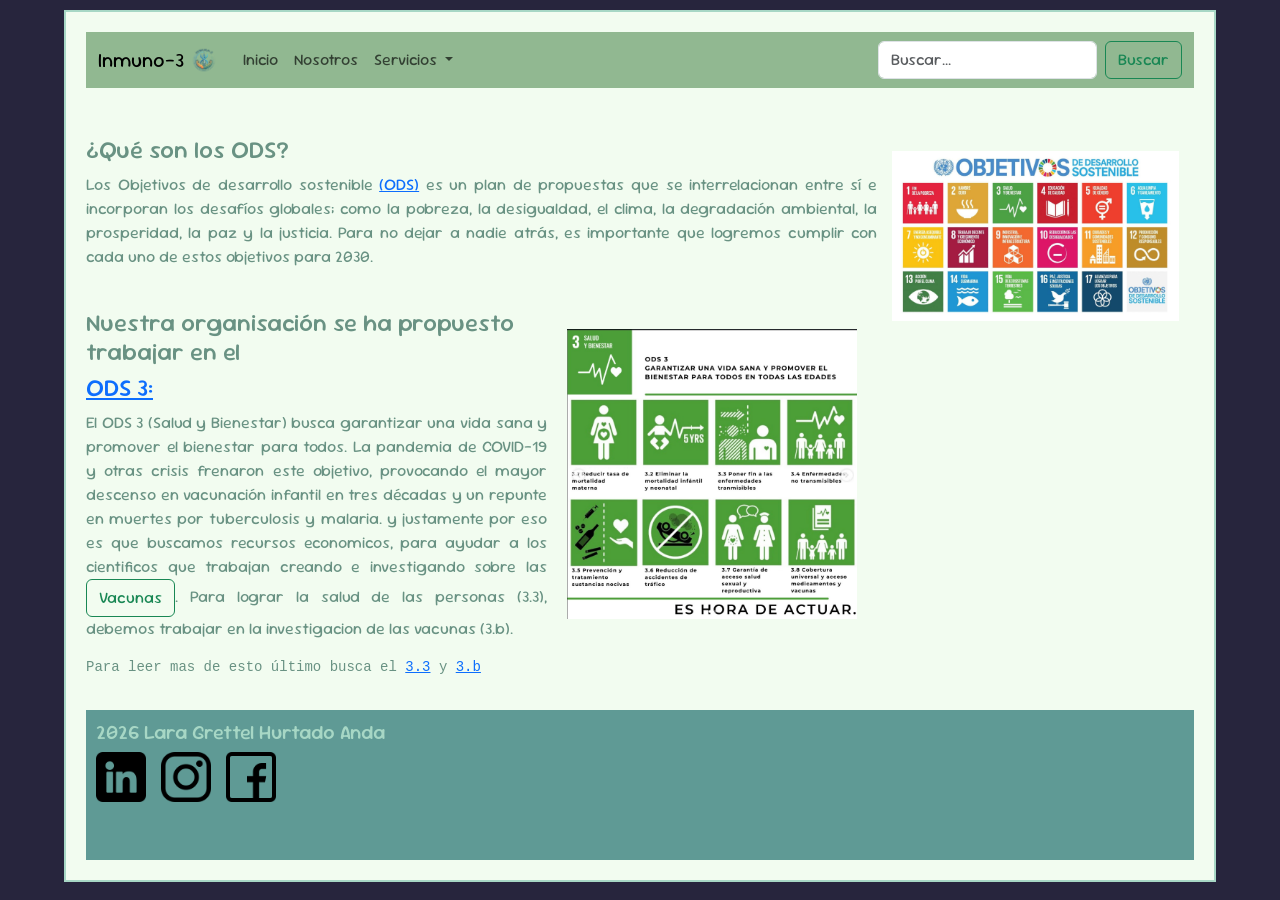
<file: index.html>
<!DOCTYPE html>
<html lang="en">
<head>
    <meta charset="UTF-8">
    <meta name="viewport" content="width=device-width, initial-scale=1.0">
    <title>Inmuno-3 - Inicio</title>
    <link href="https://cdn.jsdelivr.net/npm/bootstrap@5.3.8/dist/css/bootstrap.min.css" rel="stylesheet" integrity="sha384-sRIl4kxILFvY47J16cr9ZwB07vP4J8+LH7qKQnuqkuIAvNWLzeN8tE5YBujZqJLB" crossorigin="anonymous">
    <script src="https://cdn.jsdelivr.net/npm/@popperjs/core@2.11.8/dist/umd/popper.min.js" integrity="sha384-I7E8VVD/ismYTF4hNIPjVp/Zjvgyol6VFvRkX/vR+Vc4jQkC+hVqc2pM8ODewa9r" crossorigin="anonymous"></script>
    <script src="https://cdn.jsdelivr.net/npm/bootstrap@5.3.8/dist/js/bootstrap.min.js" integrity="sha384-G/EV+4j2dNv+tEPo3++6LCgdCROaejBqfUeNjuKAiuXbjrxilcCdDz6ZAVfHWe1Y" crossorigin="anonymous"></script>
    <link rel="stylesheet" href="css/estilos.css">
    <link rel="preconnect" href="https://fonts.googleapis.com">
    <link rel="preconnect" href="https://fonts.gstatic.com" crossorigin>
    <link href="https://fonts.googleapis.com/css2?family=Fredoka:wdth,wght@95.7,300..700&family=Sour+Gummy:ital,wght@0,100..900;1,100..900&display=swap" rel="stylesheet">
</head>
<body>
    <div id="contenedor" class="container-fluid">
    <nav class="navbar navbar-expand-md" style="background-color: #91b891;" data-bs-theme="light">
    <div class="container-fluid">
        <a class="navbar-brand" href="index.html"><img src="img/ods3_logo.png" class="logo" alt="">
            Inmuno-3&nbsp;
        </a>
        <button class="navbar-toggler" type="button" data-bs-toggle="collapse" data-bs-target="#navbarSupportedContent" aria-controls="navbarSupportedContent" aria-expanded="false" aria-label="Toggle navigation">
        <span class="navbar-toggler-icon"></span>
        </button>
        <div class="collapse navbar-collapse" id="navbarSupportedContent">
        <ul class="navbar-nav me-auto mb-2 mb-lg-0">
            <li class="nav-item">
            <a class="nav-link current" aria-current="page">Inicio</a>
        </li>
            <li class="nav-item">
            <a class="nav-link" href="nosotros.html">Nosotros</a>
            </li>
            <li class="nav-item dropdown">
            <a class="nav-link dropdown-toggle" href="#" role="button" data-bs-toggle="dropdown" aria-expanded="false">
                Servicios
            </a>
            <ul class="dropdown-menu">
                <li><a class="dropdown-item" href="que-es-una-vacuna.html">¿Qué es una Vacuna?</a></li>
                <li><a class="dropdown-item" href="lo-que-buscamos.html">¿Qué es lo que Buscamos?</a></li>
                <li><hr class="dropdown-divider"></li>
                <li><a class="dropdown-item" href="ponte-en-contacto.html">Ponte en Contacto</a></li>
                <li><a class="dropdown-item" href="donaciones.html">Apoyar ahora</a></li>
            </ul>
            </li>
        </ul>
        <form class="d-flex" role="search">
            <input class="form-control me-2" type="search" placeholder="Buscar..." aria-label="Search"/>
            <button type="button" class="btn btn-outline-success">Buscar</button>
        </form>
        </div>
    </div>
    </nav>
    <br></br>
    <div id="contenido-inicio">
            <img src="img/todos_ods.jpg" class="imagen-principal img-fluid" alt="">
            <h4>¿Qué son los ODS?</h4>
            <p style="text-align: justify;">Los Objetivos de desarrollo sostenible <a href="https://www.un.org/sustainabledevelopment/es/sustainable-development-goals/">(ODS)</a> es un plan de propuestas que se interrelacionan entre sí e incorporan los desafíos globales; como la pobreza, la desigualdad, el clima, la degradación ambiental, la prosperidad, la paz y la justicia. Para no dejar a nadie atrás, es importante que logremos cumplir con cada uno de estos objetivos para 2030.</p>
            <br>
            <img src="img/ods_3_objetivos.png" class="img-fluid imagen-ods-3" style="padding: 5px;" width="300" alt="">
            <h4>Nuestra organisación se ha propuesto trabajar en el </h4><a href="https://www.un.org/sustainabledevelopment/es/health/"><h4>ODS 3:</h4></a>
            <p style="text-align: justify;">El ODS 3 (Salud y Bienestar) busca garantizar una vida sana y promover el bienestar para todos. La pandemia de COVID-19 y otras crisis frenaron este objetivo, provocando el mayor descenso en vacunación infantil en tres décadas y un repunte en muertes por tuberculosis y malaria. y justamente por eso es que buscamos recursos economicos, para ayudar a los cientificos que trabajan creando e investigando sobre las <a class="btn btn-outline-success" href="servicios.html" role="button">Vacunas</a>. Para lograr la salud de las personas (3.3), debemos trabajar en la investigacion de las vacunas (3.b).</p>
            <pre style="text-align: justify;">Para leer mas de esto último busca el <a href="https://www.un.org/sustainabledevelopment/es/health/">3.3</a> y <a href="https://www.un.org/sustainabledevelopment/es/health/">3.b</a></p></pre>
    </div>
        <div id="final">
            <h5>2026 Lara Grettel Hurtado Anda</h5>
            <a href="https://www.linkedin.com/in/lara-grettel-undefined-a4aa3135b/"><img src="img/linkedin_tra.png" class="logo-final"alt=""></a>
            <a href="https://www.instagram.com/laragrettel_/"><img src="img/instagram_tra.png" class="logo-final" alt=""></a>
            <a href="https://www.facebook.com/mimessis?locale=es_LA-"><img src="img/facebook_tra.png" class="logo-final" alt=""></a>
        </div>
    </div>
</body>
</html>
</file>
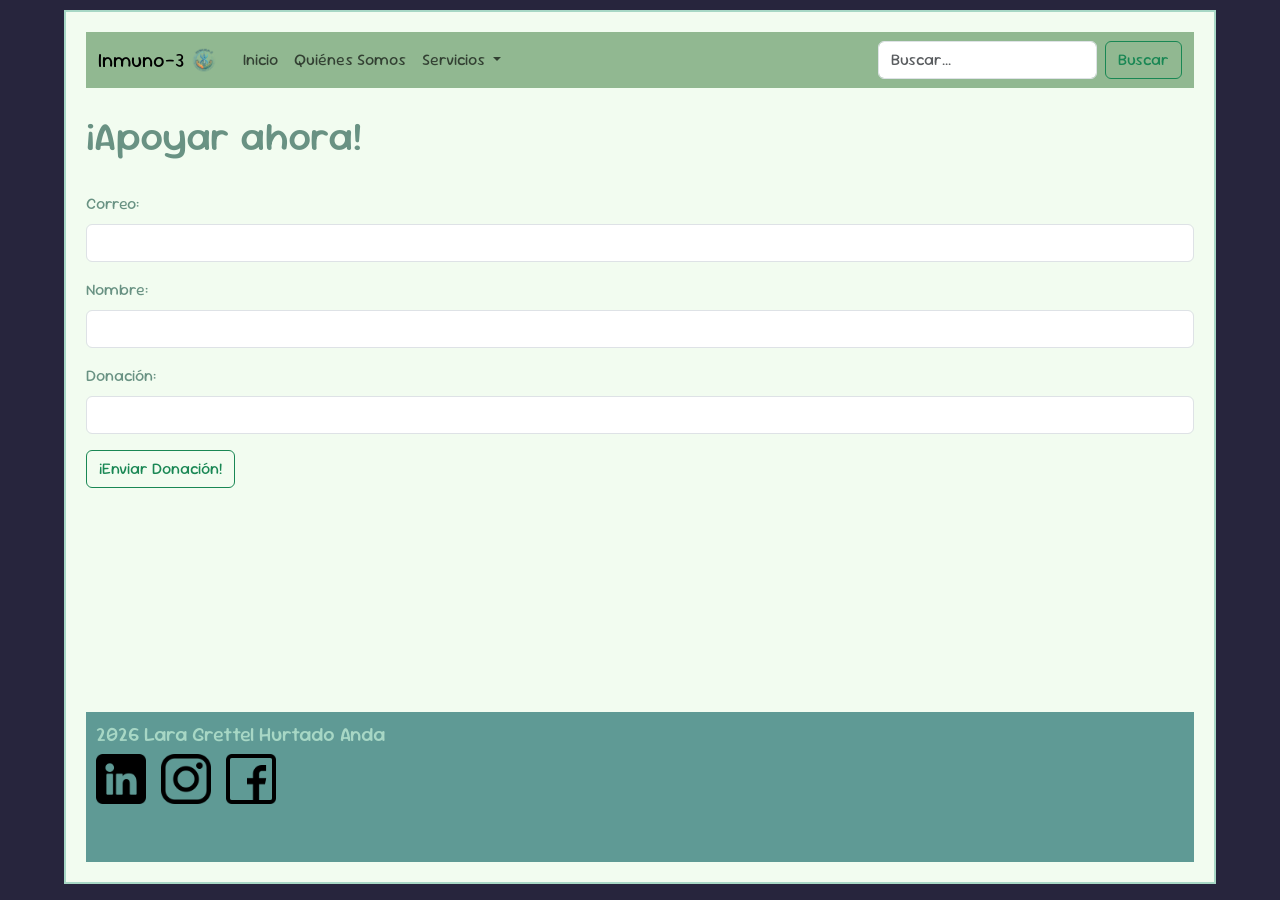
<file: donaciones copy.html>
<!DOCTYPE html>
<html lang="es">
<head>
    <meta charset="UTF-8">
    <meta name="viewport" content="width=device-width, initial-scale=1.0">
    <title>Proyecto - ¡Sé parte del cambio!</title>
    <link href="https://cdn.jsdelivr.net/npm/bootstrap@5.3.8/dist/css/bootstrap.min.css" rel="stylesheet" integrity="sha384-sRIl4kxILFvY47J16cr9ZwB07vP4J8+LH7qKQnuqkuIAvNWLzeN8tE5YBujZqJLB" crossorigin="anonymous">
    <script src="https://cdn.jsdelivr.net/npm/@popperjs/core@2.11.8/dist/umd/popper.min.js" integrity="sha384-I7E8VVD/ismYTF4hNIPjVp/Zjvgyol6VFvRkX/vR+Vc4jQkC+hVqc2pM8ODewa9r" crossorigin="anonymous"></script>
    <script src="https://cdn.jsdelivr.net/npm/bootstrap@5.3.8/dist/js/bootstrap.min.js" integrity="sha384-G/EV+4j2dNv+tEPo3++6LCgdCROaejBqfUeNjuKAiuXbjrxilcCdDz6ZAVfHWe1Y" crossorigin="anonymous"></script>
    <link rel="stylesheet" href="css/estilos.css">
    <link rel="preconnect" href="https://fonts.googleapis.com">
    <link rel="preconnect" href="https://fonts.gstatic.com" crossorigin>
    <link href="https://fonts.googleapis.com/css2?family=Fredoka:wdth,wght@95.7,300..700&family=Sour+Gummy:ital,wght@0,100..900;1,100..900&display=swap" rel="stylesheet">
</head>

<body>
    <div id="contenedor" class="container-fluid">
    <nav class="navbar navbar-expand-md" style="background-color: #91b891;" data-bs-theme="light">
    <div class="container-fluid">
        <a class="navbar-brand" href="index.html"><img src="img/ods3_logo.png" class="logo" alt="">
            Inmuno-3&nbsp;
        </a>
        <button class="navbar-toggler" type="button" data-bs-toggle="collapse" data-bs-target="#navbarSupportedContent" aria-controls="navbarSupportedContent" aria-expanded="false" aria-label="Toggle navigation">
            <span class="navbar-toggler-icon"></span>
        </button>
        <div class="collapse navbar-collapse" id="navbarSupportedContent">
        <ul class="navbar-nav me-auto md-2 mb-lg-0">
          <li class="nav-item">
              <a class="nav-link" href="index.html">Inicio</a>
            </li>
            <li class="nav-item">
              <a class="nav-link" href="nosotros.html">Quiénes Somos</a>
            </li>
            <li class="nav-item dropdown">
            <a class="nav-link dropdown-toggle" href="#" role="button" data-bs-toggle="dropdown" aria-expanded="false">
                Servicios
         </a>
            <ul class="dropdown-menu">
                <li><a class="dropdown-item" href="que-es-una-vacuna.html">¿Qué es una Vacuna?</a></li>
                <li><a class="dropdown-item" href="lo-que-buscamos.html">¿Qué es lo que Buscamos?</a></li>
            <li><hr class="dropdown-divider"></li>
                <li><a class="dropdown-item" href="ponte-en-contacto.html">Ponte en Contacto</a></li>
            </ul>
            </li>
        </ul>
        <form class="d-flex" role="search">
          <input class="form-control me-2" type="search" placeholder="Buscar..." aria-label="Search"/>
            <button type="button" class="btn btn-outline-success">Buscar</button>
        </form>
        </div>
    </div>
    </nav>
    <br>
        <div id="contenido-largo">
            <h1 style="color: #699283 !important; font-size: 2.5rem !important; display: block !important;">¡Apoyar ahora!</h1>
            <br>
            <!-- Añadimos un ID al formulario para controlar su comportamiento -->
            <form id="formDonacion">
              <div class="mb-3">
                <label for="exampleInputEmail1" class="form-label">Correo:</label>
                <input type="email" class="form-control" id="exampleInputEmail1" required>
              </div>
              <div class="mb-3">
                <label for="exampleInputName1" class="form-label">Nombre:</label>
                <input type="text" class="form-control" id="exampleInputName1" required>
              </div>
                <div class="mb-3">
                    <label for="donacion" class="form-label">Donación:</label>
                    <!-- Añadimos el ID "inputMonto" para identificarlo en JS -->
                    <input type="number" class="form-control" id="inputMonto" min="10" max="700000" required>
                </div>
              <button type="submit" class="btn btn-outline-success">¡Enviar Donación!</button>
            </form>        
        </div>
        
        <div id="final">
            <h5>2026 Lara Grettel Hurtado Anda</h5>
            <a href="https://www.linkedin.com/in/lara-grettel-undefined-a4aa3135b/"><img src="img/linkedin_tra.png" class="logo-final"alt=""></a>
            <a href="https://www.instagram.com/laragrettel_/"><img src="img/instagram_tra.png" class="logo-final" alt=""></a>
            <a href="https://www.facebook.com/mimessis?locale=es_LA"><img src="img/facebook_tra.png" class="logo-final" alt=""></a>
        </div>
    </div>

    <!-- MODAL DE CONFIRMACIÓN (Bootstrap 5) -->
    <div class="modal fade" id="modalConfirmarPago" tabindex="-1" aria-hidden="true">
      <div class="modal-dialog modal-dialog-centered">
        <div class="modal-content">
          <div class="modal-header">
            <h5 class="modal-title">Confirmar aportación médica</h5>
            <button type="button" class="btn-close" data-bs-dismiss="modal" aria-label="Close"></button>
          </div>
          <div class="modal-body text-center py-4">
            <p class="fs-5">Estás a punto de aportar la cantidad de:</p>
            <h2 class="fw-bold text-success">$<span id="montoRevision">0.00</span></h2>
            <p class="text-muted mt-2">Tu apoyo ayudará a financiar la investigación y distribución de vacunas.</p>
          </div>
          <div class="modal-footer">
            <button type="button" class="btn text-secondary" data-bs-dismiss="modal">Modificar</button>
            <button type="button" class="btn btn-success" id="btnProcesarPago">Confirmar y pagar</button>
          </div>
        </div>
      </div>
    </div>

    <!-- LÓGICA EN JAVASCRIPT -->
    <script>
      const formulario = document.getElementById('formDonacion');
      const inputMonto = document.getElementById('inputMonto');
      const montoRevision = document.getElementById('montoRevision');
      const btnProcesarPago = document.getElementById('btnProcesarPago');
      
      // Instancia manual del modal de Bootstrap 5
      const modalConfirmar = new bootstrap.Modal(document.getElementById('modalConfirmarPago'));

      // 1. Interceptar el evento "submit" del formulario
      formulario.addEventListener('submit', function(event) {
        // Evitamos que la página se recargue inmediatamente
        event.preventDefault(); 
        
        const valorMonto = parseFloat(inputMonto.value);
        
        // Colocar el monto formateado en el modal de confirmación
        montoRevision.textContent = valorMonto.toFixed(2);
        
        // Mostrar el modal en pantalla
        modalConfirmar.show();
      });

      // 2. Al dar clic en "Confirmar y pagar" dentro del modal
      btnProcesarPago.addEventListener('click', function() {
        const montoFinal = inputMonto.value;
        
        // Guardamos el monto en el almacenamiento local del navegador
        localStorage.setItem('montoDonadoExito', montoFinal);
        
        // Redirigir de manera automática a la página de inicio
        window.location.href = 'index.html';
      });
    </script>
</body>
</html>
</file>
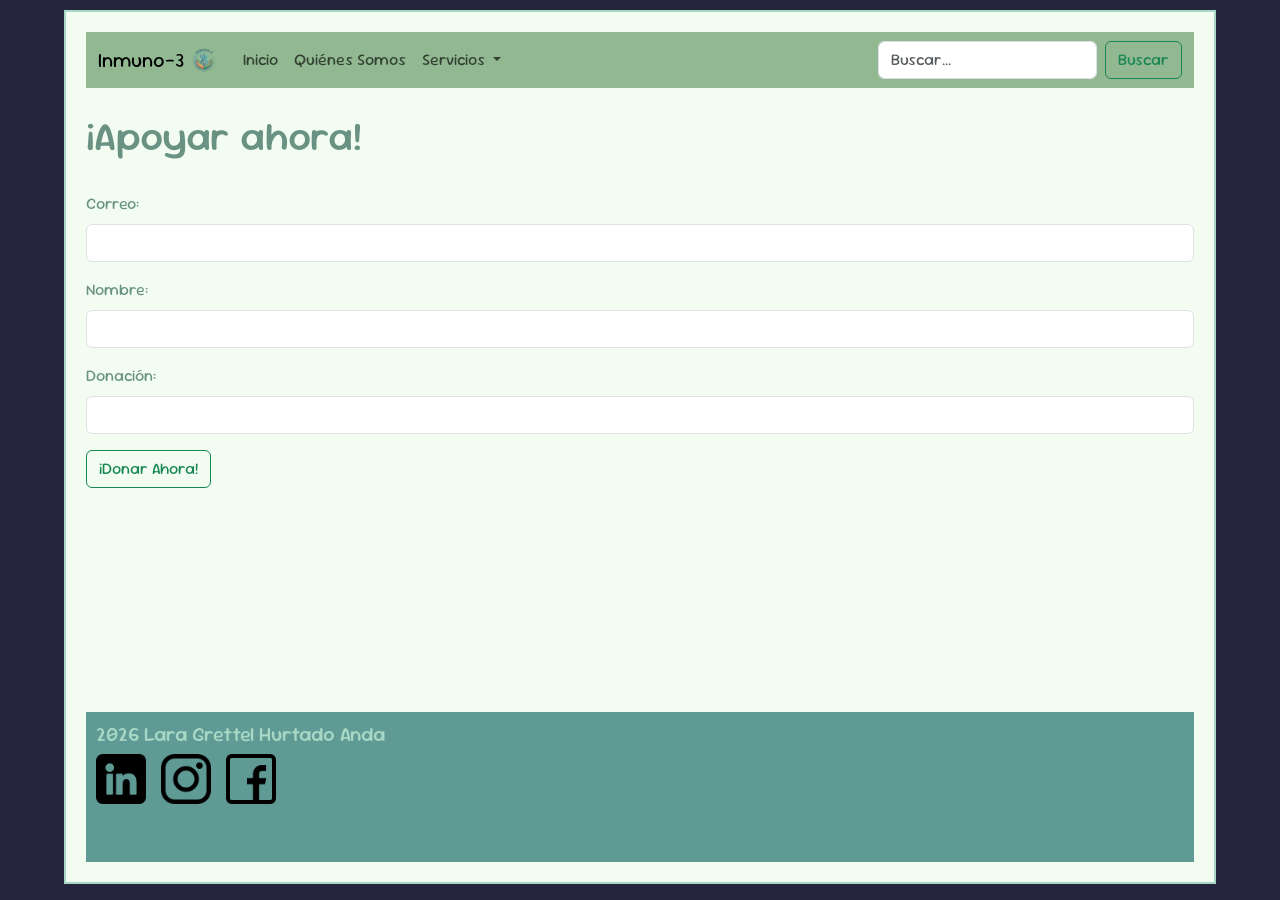
<file: donaciones.html>
<!DOCTYPE html>
<html lang="es">
<head>
    <meta charset="UTF-8">
    <meta name="viewport" content="width=device-width, initial-scale=1.0">
    <title>Inmuno-3 - ¡Sé parte del cambio!</title>
    <link href="https://cdn.jsdelivr.net/npm/bootstrap@5.3.8/dist/css/bootstrap.min.css" rel="stylesheet" integrity="sha384-sRIl4kxILFvY47J16cr9ZwB07vP4J8+LH7qKQnuqkuIAvNWLzeN8tE5YBujZqJLB" crossorigin="anonymous">
    <script src="https://cdn.jsdelivr.net/npm/@popperjs/core@2.11.8/dist/umd/popper.min.js" integrity="sha384-I7E8VVD/ismYTF4hNIPjVp/Zjvgyol6VFvRkX/vR+Vc4jQkC+hVqc2pM8ODewa9r" crossorigin="anonymous"></script>
    <script src="https://cdn.jsdelivr.net/npm/bootstrap@5.3.8/dist/js/bootstrap.min.js" integrity="sha384-G/EV+4j2dNv+tEPo3++6LCgdCROaejBqfUeNjuKAiuXbjrxilcCdDz6ZAVfHWe1Y" crossorigin="anonymous"></script>
    <link rel="stylesheet" href="css/estilos.css">
    <link rel="preconnect" href="https://fonts.googleapis.com">
    <link rel="preconnect" href="https://fonts.gstatic.com" crossorigin>
    <link href="https://fonts.googleapis.com/css2?family=Fredoka:wdth,wght@95.7,300..700&family=Sour+Gummy:ital,wght@0,100..900;1,100..900&display=swap" rel="stylesheet">
</head>

<body>
    <div id="contenedor" class="container-fluid">
    <nav class="navbar navbar-expand-md" style="background-color: #91b891;" data-bs-theme="light">
    <div class="container-fluid">
        <a class="navbar-brand" href="index.html"><img src="img/ods3_logo.png" class="logo" alt="">
            Inmuno-3&nbsp;
        </a>
        <button class="navbar-toggler" type="button" data-bs-toggle="collapse" data-bs-target="#navbarSupportedContent" aria-controls="navbarSupportedContent" aria-expanded="false" aria-label="Toggle navigation">
            <span class="navbar-toggler-icon"></span>
        </button>
        <div class="collapse navbar-collapse" id="navbarSupportedContent">
        <ul class="navbar-nav me-auto md-2 mb-lg-0">
          <li class="nav-item">
              <a class="nav-link" href="index.html">Inicio</a>
            </li>
            <li class="nav-item">
              <a class="nav-link" href="nosotros.html">Quiénes Somos</a>
            </li>
            <li class="nav-item dropdown">
            <a class="nav-link dropdown-toggle" href="#" role="button" data-bs-toggle="dropdown" aria-expanded="false">
                Servicios
         </a>
            <ul class="dropdown-menu">
                <li><a class="dropdown-item" href="que-es-una-vacuna.html">¿Qué es una Vacuna?</a></li>
                <li><a class="dropdown-item" href="lo-que-buscamos.html">¿Qué es lo que Buscamos?</a></li>
                <li><hr class="dropdown-divider"></li>
                <li><a class="dropdown-item" href="ponte-en-contacto.html">Ponte en Contacto</a></li>
                <li><a class="dropdown-item" href="donaciones.html">Apoyar Ahora</a></li>
            </ul>
            </li>
        </ul>
        <form class="d-flex" role="search">
          <input class="form-control me-2" type="search" placeholder="Buscar..." aria-label="Search"/>
            <button type="button" class="btn btn-outline-success">Buscar</button>
        </form>
        </div>
    </div>
    </nav>
    <br>
        <div id="contenido-largo">
            <h1 style="color: #699283 !important; font-size: 2.5rem !important; display: block !important;">¡Apoyar ahora!</h1>
            <br>
            <!-- Añadimos un ID al formulario para controlar su comportamiento -->
            <form id="formDonacion">
              <div class="mb-3">
                <label for="exampleInputEmail1" class="form-label">Correo:</label>
                <input type="email" class="form-control" id="exampleInputEmail1" required>
              </div>
              <div class="mb-3">
                <label for="exampleInputName1" class="form-label">Nombre:</label>
                <input type="text" class="form-control" id="exampleInputName1" required>
              </div>
                <div class="mb-3">
                    <label for="donacion" class="form-label">Donación:</label>
                    <input type="number" class="form-control" min="10" max="700000" required>
                </div>
                    <button type="button" class="btn btn-outline-success" data-bs-toggle="modal" data-bs-target="#exampleModal">
                      ¡Donar Ahora!
                    </button>

                    <!-- Modal -->
                    <div class="modal fade" id="exampleModal" tabindex="-1" aria-labelledby="exampleModalLabel" aria-hidden="true">
                      <div class="modal-dialog">
                        <div class="modal-content">
                          <div class="modal-header">
                        <h1 class="modal-title fs-5" id="exampleModalLabel">¡Muchas Gracias!</h1>
                            <button type="button" class="btn-close" data-bs-dismiss="modal" aria-label="Cerrar"></button>
                          </div>
                          <div class="modal-body">
                            Muchas gracias por tu aportacion! Nuestra organizacion se lo agradece.
                          </div>
                          <div class="modal-footer">
                            <button type="button" class="btn btn-success" data-bs-dismiss="modal">Cerrar</button>
                          </div>
                        </div>
                      </div>
                    </div>
            </form>        
        </div>
        
        <div id="final">
            <h5>2026 Lara Grettel Hurtado Anda</h5>
            <a href="https://www.linkedin.com/in/lara-grettel-undefined-a4aa3135b/"><img src="img/linkedin_tra.png" class="logo-final"alt=""></a>
            <a href="https://www.instagram.com/laragrettel_/"><img src="img/instagram_tra.png" class="logo-final" alt=""></a>
            <a href="https://www.facebook.com/mimessis?locale=es_LA"><img src="img/facebook_tra.png" class="logo-final" alt=""></a>
        </div>
      </div>
    </div>
</body>
</html>
</file>
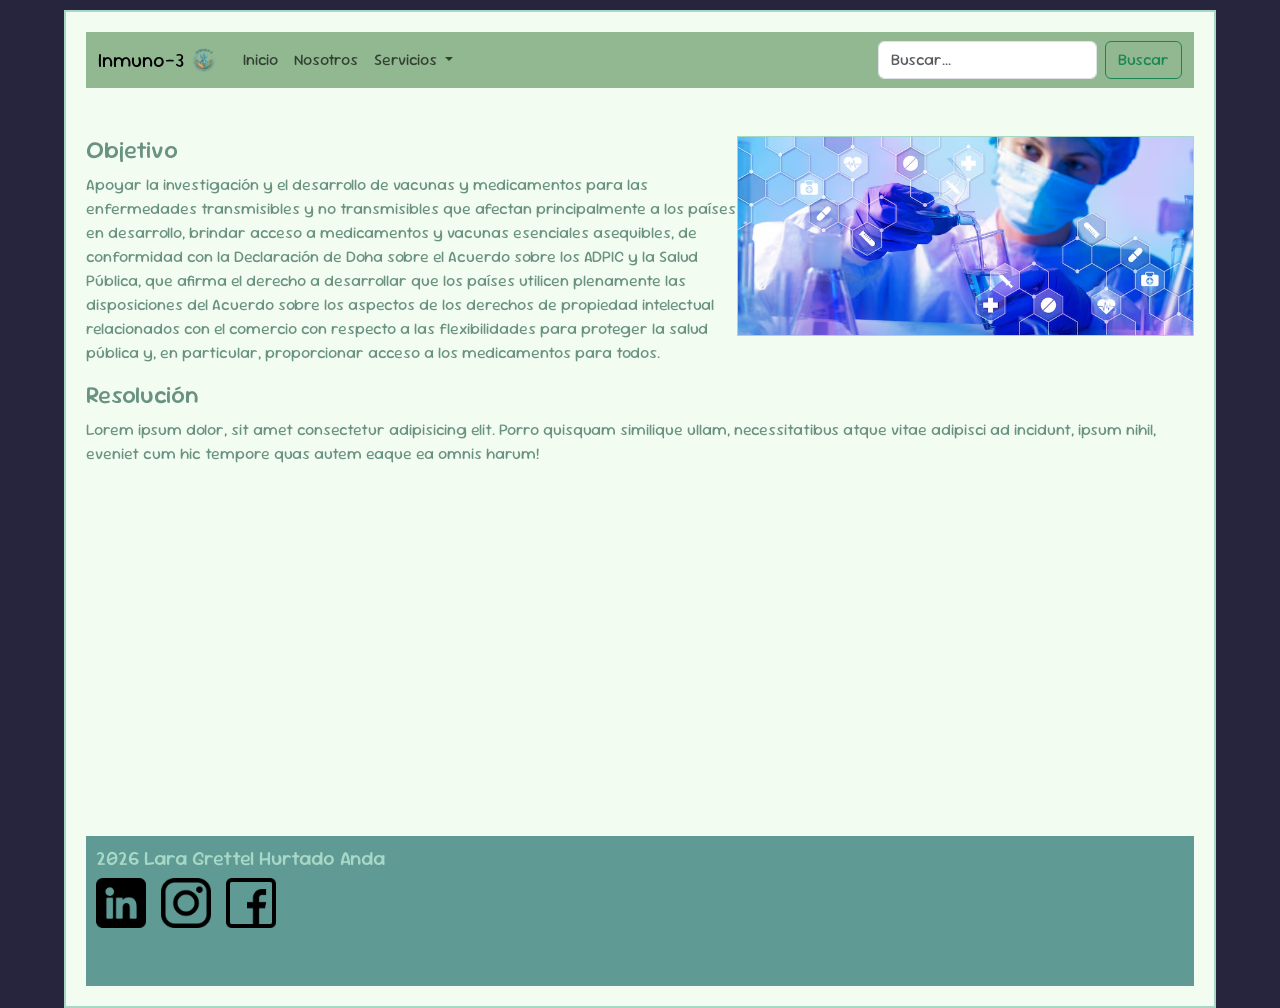
<file: info.html>
<!DOCTYPE html>
<html lang="en">
<head>
    <meta charset="UTF-8">
    <meta name="viewport" content="width=device-width, initial-scale=1.0">
    <title>Proyecto - Info</title>
    <link href="https://cdn.jsdelivr.net/npm/bootstrap@5.3.8/dist/css/bootstrap.min.css" rel="stylesheet" integrity="sha384-sRIl4kxILFvY47J16cr9ZwB07vP4J8+LH7qKQnuqkuIAvNWLzeN8tE5YBujZqJLB" crossorigin="anonymous">
    <script src="https://cdn.jsdelivr.net/npm/@popperjs/core@2.11.8/dist/umd/popper.min.js" integrity="sha384-I7E8VVD/ismYTF4hNIPjVp/Zjvgyol6VFvRkX/vR+Vc4jQkC+hVqc2pM8ODewa9r" crossorigin="anonymous"></script>
    <script src="https://cdn.jsdelivr.net/npm/bootstrap@5.3.8/dist/js/bootstrap.min.js" integrity="sha384-G/EV+4j2dNv+tEPo3++6LCgdCROaejBqfUeNjuKAiuXbjrxilcCdDz6ZAVfHWe1Y" crossorigin="anonymous"></script>
    <link rel="stylesheet" href="css/estilos.css">
    <link rel="preconnect" href="https://fonts.googleapis.com">
    <link rel="preconnect" href="https://fonts.gstatic.com" crossorigin>
    <link href="https://fonts.googleapis.com/css2?family=Fredoka:wdth,wght@95.7,300..700&family=Sour+Gummy:ital,wght@0,100..900;1,100..900&display=swap" rel="stylesheet">
</head>
<body>
    <div id="contenedor" class="container-fluid">
    <nav class="navbar navbar-expand-md" style="background-color: #91b891;" data-bs-theme="light">
    <div class="container-fluid">
        <a class="navbar-brand" href="index.html"><img src="img/ods3_logo.png" class="logo" alt="">
            Inmuno-3&nbsp;
        </a>
        <button class="navbar-toggler" type="button" data-bs-toggle="collapse" data-bs-target="#navbarSupportedContent" aria-controls="navbarSupportedContent" aria-expanded="false" aria-label="Toggle navigation">
        <span class="navbar-toggler-icon"></span>
        </button>
        <div class="collapse navbar-collapse" id="navbarSupportedContent">
        <ul class="navbar-nav me-auto mb-2 mb-lg-0">
            <li class="nav-item">
            <a class="nav-link current" aria-current="page">Inicio</a>
        </li>
            <li class="nav-item">
            <a class="nav-link" href="nosotros.html">Nosotros</a>
            </li>
            <li class="nav-item dropdown">
            <a class="nav-link dropdown-toggle" href="#" role="button" data-bs-toggle="dropdown" aria-expanded="false">
                Servicios
            </a>
            <ul class="dropdown-menu">
                <li><a class="dropdown-item" aria-current="page" href="info.html">Info</a></li>
                <li><a class="dropdown-item" href="que-es-una-vacuna.html">¿Qué es una Vacuna?</a></li>
                <li><hr class="dropdown-divider"></li>
                <li><a class="dropdown-item" href="ponte-en-contacto.html">Ponte en Contacto</a></li>
            </ul>
            </li>
        </ul>
        <form class="d-flex" role="search">
            <input class="form-control me-2" type="search" placeholder="Buscar..." aria-label="Search"/>
            <button type="button" class="btn btn-outline-success">Buscar</button>
        </form>
        </div>
    </div>
    </nav>
    <br></br>
    <div id="contenido">
            <img src="img/una_cientifica.avif" alt="imagen">
            <h4>Objetivo</h4>
            <p>
                Apoyar la investigación y el desarrollo de vacunas y medicamentos para las enfermedades transmisibles y no transmisibles que afectan principalmente a los países en desarrollo, brindar acceso a medicamentos y vacunas esenciales asequibles, de conformidad con la Declaración de Doha sobre el Acuerdo sobre los ADPIC y la Salud Pública, que afirma el derecho a desarrollar que los países utilicen plenamente las disposiciones del Acuerdo sobre los aspectos de los derechos de propiedad intelectual relacionados con el comercio con respecto a las flexibilidades para proteger la salud pública y, en particular, proporcionar acceso a los medicamentos para todos.
            </p>
            <h4>Resolución</h4>
            <p>
                Lorem ipsum dolor, sit amet consectetur adipisicing elit. Porro quisquam similique ullam, necessitatibus atque vitae adipisci ad incidunt, ipsum nihil, eveniet cum hic tempore quas autem eaque ea omnis harum!
            </p>
    </div>
        <div id="final">
            <h5>2026 Lara Grettel Hurtado Anda</h5>
            <a href="https://www.linkedin.com/in/lara-grettel-undefined-a4aa3135b/"><img src="img/linkedin_tra.png" class="logo-final"alt=""></a>
            <a href="https://www.instagram.com/laragrettel_/"><img src="img/instagram_tra.png" class="logo-final" alt=""></a>
            <a href="https://www.facebook.com/mimessis?locale=es_LA"><img src="img/facebook_tra.png" class="logo-final" alt=""></a>
        </div>
    </div>
</body>
</html>
</file>
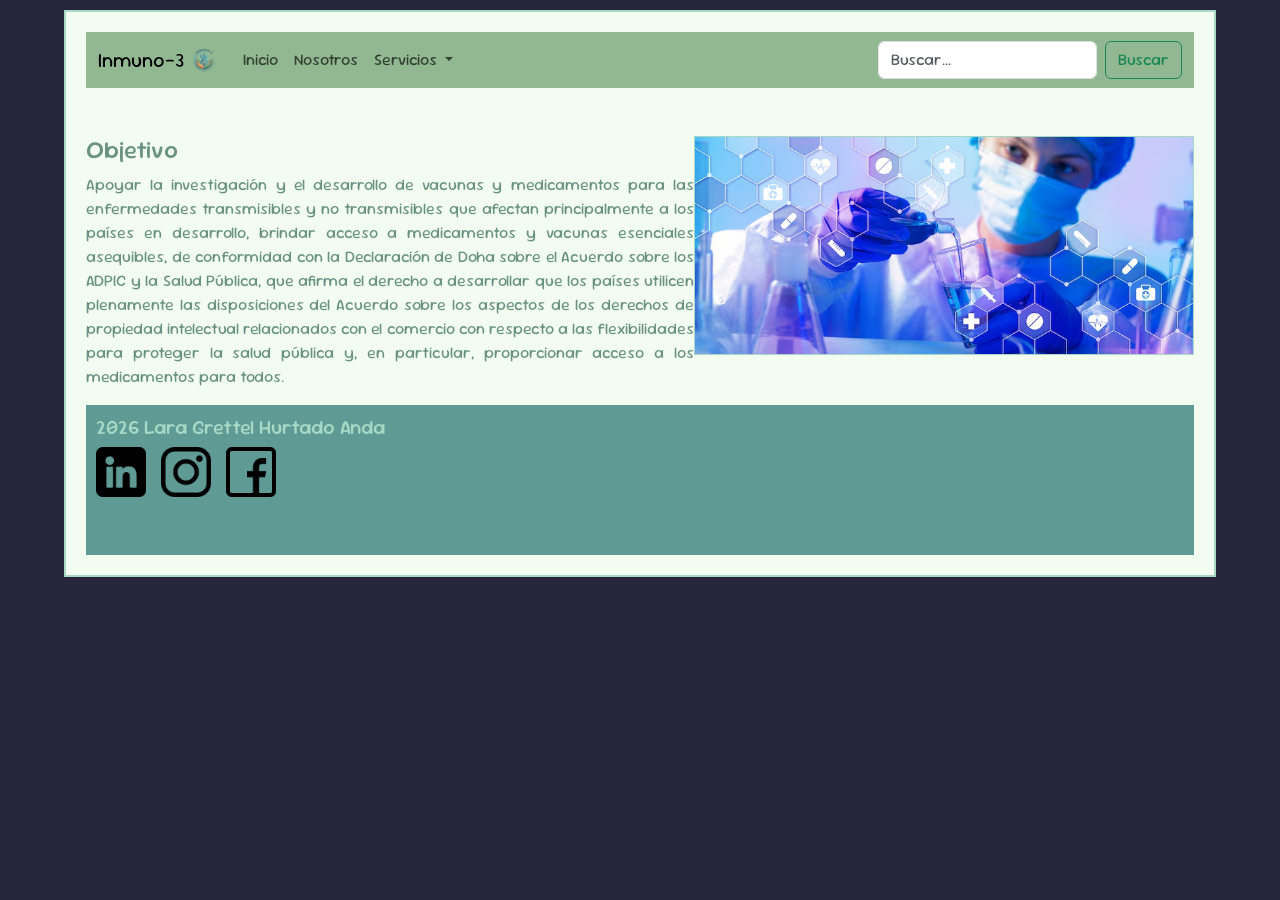
<file: lo-que-buscamos.html>
<!DOCTYPE html>
<html lang="en">
<head>
    <meta charset="UTF-8">
    <meta name="viewport" content="width=device-width, initial-scale=1.0">
    <title>Inmuno-3 - Info</title>
    <link href="https://cdn.jsdelivr.net/npm/bootstrap@5.3.8/dist/css/bootstrap.min.css" rel="stylesheet" integrity="sha384-sRIl4kxILFvY47J16cr9ZwB07vP4J8+LH7qKQnuqkuIAvNWLzeN8tE5YBujZqJLB" crossorigin="anonymous">
    <script src="https://cdn.jsdelivr.net/npm/@popperjs/core@2.11.8/dist/umd/popper.min.js" integrity="sha384-I7E8VVD/ismYTF4hNIPjVp/Zjvgyol6VFvRkX/vR+Vc4jQkC+hVqc2pM8ODewa9r" crossorigin="anonymous"></script>
    <script src="https://cdn.jsdelivr.net/npm/bootstrap@5.3.8/dist/js/bootstrap.min.js" integrity="sha384-G/EV+4j2dNv+tEPo3++6LCgdCROaejBqfUeNjuKAiuXbjrxilcCdDz6ZAVfHWe1Y" crossorigin="anonymous"></script>
    <link rel="stylesheet" href="css/estilos.css">
    <link rel="preconnect" href="https://fonts.googleapis.com">
    <link rel="preconnect" href="https://fonts.gstatic.com" crossorigin>
    <link href="https://fonts.googleapis.com/css2?family=Fredoka:wdth,wght@95.7,300..700&family=Sour+Gummy:ital,wght@0,100..900;1,100..900&display=swap" rel="stylesheet">
</head>
<body>
    <div id="contenedor" class="container-fluid">
    <nav class="navbar navbar-expand-md" style="background-color: #91b891;" data-bs-theme="light">
    <div class="container-fluid">
        <a class="navbar-brand" href="index.html"><img src="img/ods3_logo.png" class="logo" alt="">
            Inmuno-3&nbsp;
        </a>
        <button class="navbar-toggler" type="button" data-bs-toggle="collapse" data-bs-target="#navbarSupportedContent" aria-controls="navbarSupportedContent" aria-expanded="false" aria-label="Toggle navigation">
        <span class="navbar-toggler-icon"></span>
        </button>
        <div class="collapse navbar-collapse" id="navbarSupportedContent">
        <ul class="navbar-nav me-auto mb-2 mb-lg-0">
            <li class="nav-item">
            <a class="nav-link current" aria-current="page">Inicio</a>
        </li>
            <li class="nav-item">
            <a class="nav-link" href="nosotros.html">Nosotros</a>
            </li>
            <li class="nav-item dropdown">
            <a class="nav-link dropdown-toggle" href="#" role="button" data-bs-toggle="dropdown" aria-expanded="false">
                Servicios
            </a>
            <ul class="dropdown-menu">
                <li><a class="dropdown-item" href="que-es-una-vacuna.html">¿Qué es una Vacuna?</a></li>
                <li><a class="dropdown-item" href="lo-que-buscamos.html">¿Qué es lo que Buscamos?</a></li>
                <li><hr class="dropdown-divider"></li>
                <li><a class="dropdown-item" href="ponte-en-contacto.html">Ponte en Contacto</a></li>
                <li><a class="dropdown-item" href="donaciones.html">Apoyar Ahora</a></li>
            </ul>
            </li>
        </ul>
        <form class="d-flex" role="search">
            <input class="form-control me-2" type="search" placeholder="Buscar..." aria-label="Search"/>
            <button type="button" class="btn btn-outline-success">Buscar</button>
        </form>
        </div>
    </div>
    </nav>
    <br></br>
    <div id="contenido-objetivo">
            <img src="img/una_cientifica.avif" class="img-fluid" width="500" alt="imagen">
            <h4>Objetivo</h4>
            <p style="text-align: justify;">
                Apoyar la investigación y el desarrollo de vacunas y medicamentos para las enfermedades transmisibles y no transmisibles que afectan principalmente a los países en desarrollo, brindar acceso a medicamentos y vacunas esenciales asequibles, de conformidad con la Declaración de Doha sobre el Acuerdo sobre los ADPIC y la Salud Pública, que afirma el derecho a desarrollar que los países utilicen plenamente las disposiciones del Acuerdo sobre los aspectos de los derechos de propiedad intelectual relacionados con el comercio con respecto a las flexibilidades para proteger la salud pública y, en particular, proporcionar acceso a los medicamentos para todos.
            </p>
    </div>
        <div id="final">
            <h5>2026 Lara Grettel Hurtado Anda</h5>
            <a href="https://www.linkedin.com/in/lara-grettel-undefined-a4aa3135b/"><img src="img/linkedin_tra.png" class="logo-final"alt=""></a>
            <a href="https://www.instagram.com/laragrettel_/"><img src="img/instagram_tra.png" class="logo-final" alt=""></a>
            <a href="https://www.facebook.com/mimessis?locale=es_LA"><img src="img/facebook_tra.png" class="logo-final" alt=""></a>
        </div>
    </div>
</body>
</html>
</file>
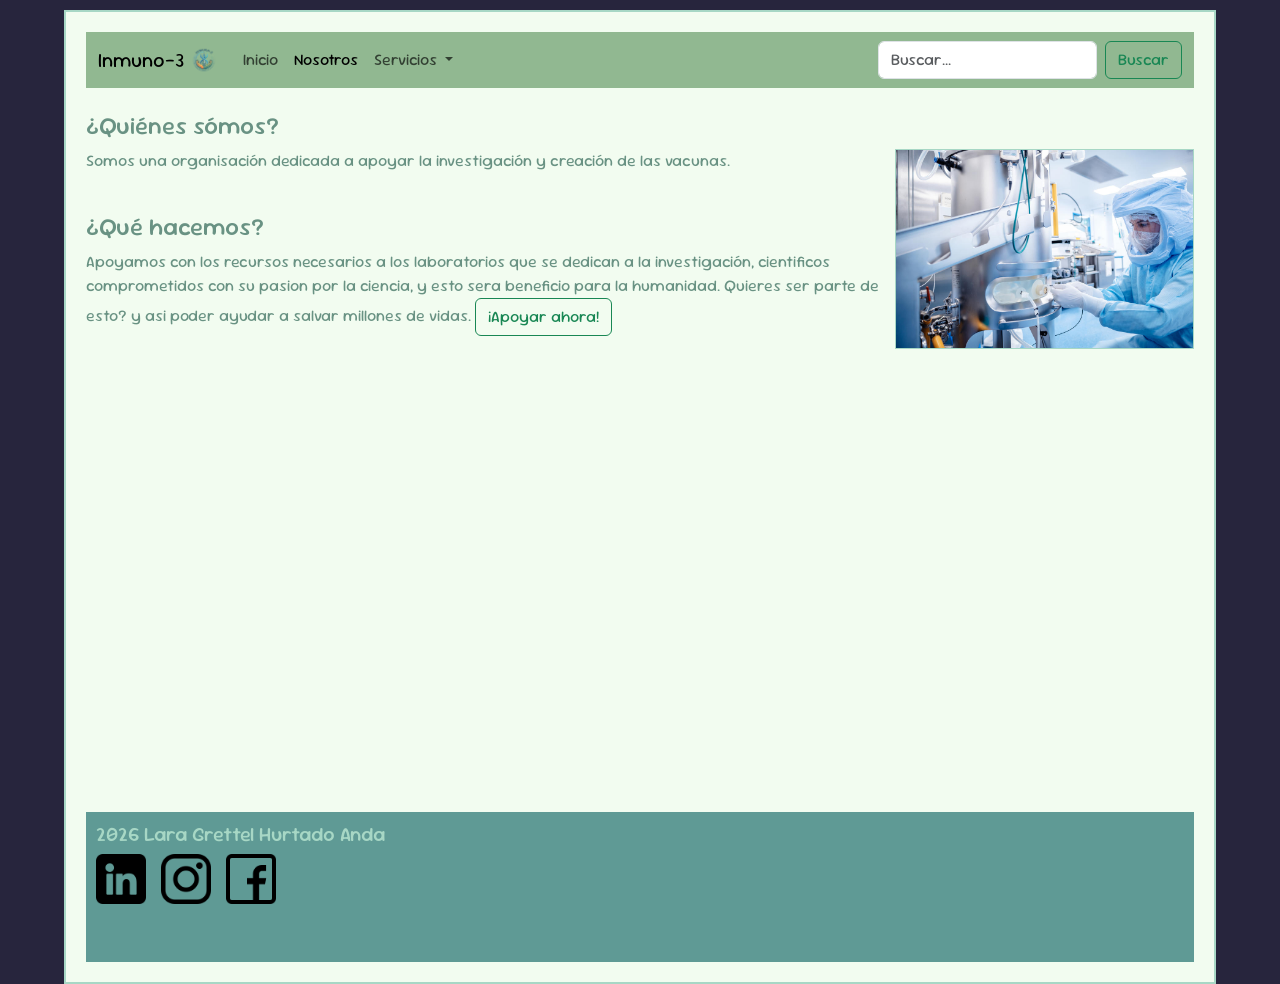
<file: nosotros.html>
<!DOCTYPE html>
<html lang="en">
<head>
    <meta charset="UTF-8">
    <meta name="viewport" content="width=device-width, initial-scale=1.0">
    <title>Inmuno-3 - Quiénes somos</title>
    <link href="https://cdn.jsdelivr.net/npm/bootstrap@5.3.8/dist/css/bootstrap.min.css" rel="stylesheet" integrity="sha384-sRIl4kxILFvY47J16cr9ZwB07vP4J8+LH7qKQnuqkuIAvNWLzeN8tE5YBujZqJLB" crossorigin="anonymous">
    <link rel="stylesheet" href="css/estilos.css">
    <link rel="preconnect" href="https://fonts.googleapis.com">
<link rel="preconnect" href="https://fonts.gstatic.com" crossorigin>
<link href="https://fonts.googleapis.com/css2?family=Fredoka:wdth,wght@95.7,300..700&family=Sour+Gummy:ital,wght@0,100..900;1,100..900&display=swap" rel="stylesheet">
</head>
<body>
    <div id="contenedor" class="container-fluid">
    <nav class="navbar navbar-expand-md" style="background-color: #91b891;" data-bs-theme="light">
    <div class="container-fluid">
        <a class="navbar-brand" href="index.html"><img src="img/ods3_logo.png" class="logo" alt="">
            Inmuno-3&nbsp;
        </a>
        <button class="navbar-toggler" type="button" data-bs-toggle="collapse" data-bs-target="#navbarSupportedContent" aria-controls="navbarSupportedContent" aria-expanded="false" aria-label="Toggle navigation">
            <span class="navbar-toggler-icon"></span>
        </button>
        <div class="collapse navbar-collapse" id="navbarSupportedContent">
        <ul class="navbar-nav me-auto md-2 mb-lg-0">
          <li class="nav-item">
              <a class="nav-link" href="index.html">Inicio</a>
            </li>
            <li class="nav-item">
              <a class="nav-link active" aria-current="page" href="nosotros.html">Nosotros</a>
            </li>
            <li class="nav-item dropdown">
            <a class="nav-link dropdown-toggle" href="#" role="button" data-bs-toggle="dropdown" aria-expanded="false">
                Servicios
         </a>
            <ul class="dropdown-menu">
            <li><a class="dropdown-item" href="que-es-una-vacuna.html">¿Qué es una Vacuna?</a></li>
                <li><a class="dropdown-item" href="lo-que-buscamos.html">¿Qué es lo que Buscamos?</a></li>
            <li><hr class="dropdown-divider"></li>
                <li><a class="dropdown-item" href="ponte-en-contacto.html">Ponte en Contacto</a></li>
                <li><a class="dropdown-item" href="donaciones.html">Apoyar Ahora</a></li>
            </ul>
            </li>
        </ul>
        <form class="d-flex" role="search">
          <input class="form-control me-2" type="search" placeholder="Buscar..." aria-label="Search"/>
            <button type="button" class="btn btn-outline-success">Buscar</button>
        </form>
        </div>
    </div>
    </nav>
    <br>
    <div id="contenido">
        <h4>¿Quiénes sómos?</h4>
        <img src="img/creando_vacunas.jpeg" alt="imagen">
        <p>
           Somos una organisación dedicada a apoyar la investigación y creación de las vacunas.
        </p>
        <br>
        <h4>¿Qué hacemos?</h4>
        <p>
            Apoyamos con los recursos necesarios a los laboratorios que se dedican a la investigación, cientificos comprometidos con su pasion por la ciencia, y esto sera beneficio para la humanidad. Quieres ser parte de esto? y asi poder ayudar a salvar millones de vidas. <a class="btn btn-outline-success" href="donaciones.html" role="button">¡Apoyar ahora!</a></a>
        </p>
    </div>
     <div id="final">
            <h5>2026 Lara Grettel Hurtado Anda</h5>
            <a href="https://www.linkedin.com/in/lara-grettel-undefined-a4aa3135b/"><img src="img/linkedin_tra.png" class="logo-final"alt=""></a>
            <a href="https://www.instagram.com/laragrettel_/"><img src="img/instagram_tra.png" class="logo-final" alt=""></a>
            <a href="https://www.facebook.com/mimessis?locale=es_LA"><img src="img/facebook_tra.png" class="logo-final" alt=""></a>
        </div>
    </div>
    <script src="https://cdn.jsdelivr.net/npm/bootstrap@5.3.8/dist/js/bootstrap.bundle.min.js" integrity="sha384-FKyoEForCGlyvwx9Hj09JcYn3nv7wiPVlz7YYwJrWVcXK/BmnVDxM+D2scQbITxI" crossorigin="anonymous"></script>
</body>
</html>
</file>
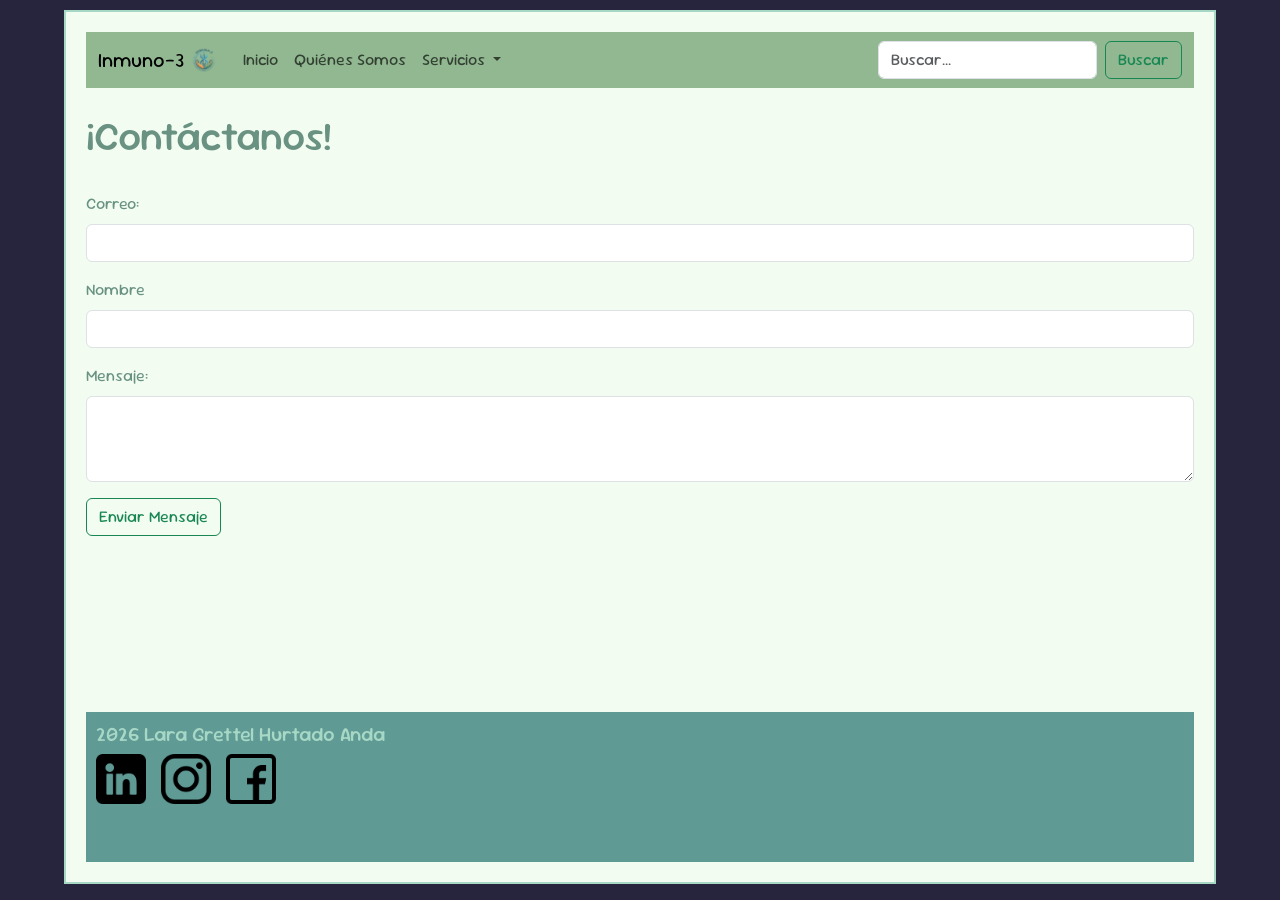
<file: ponte-en-contacto.html>
<!DOCTYPE html>
<html lang="es">
<head>
    <meta charset="UTF-8">
    <meta name="viewport" content="width=device-width, initial-scale=1.0">
    <title>Inmuno-3 - Ponte en Contacto</title>
    <link href="https://cdn.jsdelivr.net/npm/bootstrap@5.3.8/dist/css/bootstrap.min.css" rel="stylesheet" integrity="sha384-sRIl4kxILFvY47J16cr9ZwB07vP4J8+LH7qKQnuqkuIAvNWLzeN8tE5YBujZqJLB" crossorigin="anonymous">
    <script src="https://cdn.jsdelivr.net/npm/@popperjs/core@2.11.8/dist/umd/popper.min.js" integrity="sha384-I7E8VVD/ismYTF4hNIPjVp/Zjvgyol6VFvRkX/vR+Vc4jQkC+hVqc2pM8ODewa9r" crossorigin="anonymous"></script>
    <script src="https://cdn.jsdelivr.net/npm/bootstrap@5.3.8/dist/js/bootstrap.min.js" integrity="sha384-G/EV+4j2dNv+tEPo3++6LCgdCROaejBqfUeNjuKAiuXbjrxilcCdDz6ZAVfHWe1Y" crossorigin="anonymous"></script>
    <link rel="stylesheet" href="css/estilos.css">
    <link rel="preconnect" href="https://fonts.googleapis.com">
    <link rel="preconnect" href="https://fonts.gstatic.com" crossorigin>
    <link href="https://fonts.googleapis.com/css2?family=Fredoka:wdth,wght@95.7,300..700&family=Sour+Gummy:ital,wght@0,100..900;1,100..900&display=swap" rel="stylesheet">
</head>

<body>
    <div id="contenedor" class="container-fluid">
    <nav class="navbar navbar-expand-md" style="background-color: #91b891;" data-bs-theme="light">
    <div class="container-fluid">
        <a class="navbar-brand" href="index.html"><img src="img/ods3_logo.png" class="logo" alt="">
            Inmuno-3&nbsp;
        </a>
        <button class="navbar-toggler" type="button" data-bs-toggle="collapse" data-bs-target="#navbarSupportedContent" aria-controls="navbarSupportedContent" aria-expanded="false" aria-label="Toggle navigation">
            <span class="navbar-toggler-icon"></span>
        </button>
        <div class="collapse navbar-collapse" id="navbarSupportedContent">
        <ul class="navbar-nav me-auto md-2 mb-lg-0">
          <li class="nav-item">
              <a class="nav-link" href="index.html">Inicio</a>
            </li>
            <li class="nav-item">
              <a class="nav-link" href="nosotros.html">Quiénes Somos</a>
            </li>
            <li class="nav-item dropdown">
            <a class="nav-link dropdown-toggle" href="#" role="button" data-bs-toggle="dropdown" aria-expanded="false">
                Servicios
         </a>
            <ul class="dropdown-menu">
                <li><a class="dropdown-item" href="que-es-una-vacuna.html">¿Qué es una Vacuna?</a></li>
                <li><a class="dropdown-item" href="lo-que-buscamos.html">¿Qué es lo que Buscamos?</a></li>
            <li><hr class="dropdown-divider"></li>
                <li><a class="dropdown-item" href="ponte-en-contacto.html">Ponte en Contacto</a></li>
                <li><a class="dropdown-item" href="donaciones.html">Apoyar Ahora</a></li>
            </ul>
            </li>
        </ul>
        <form class="d-flex" role="search">
          <input class="form-control me-2" type="search" placeholder="Buscar..." aria-label="Search"/>
            <button type="button" class="btn btn-outline-success">Buscar</button>
        </form>
        </div>
    </div>
    </nav>
    <br>
        <div id="contenido-largo">
            <h1 style="color: #699283 !important; font-size: 2.5rem !important; display: block !important;">¡Contáctanos!</h1>
            <br>
            <form>
              <div class="mb-3">
                <label for="exampleInputEmail1" class="form-label">Correo:</label>
                <input type="email" class="form-control" id="exampleInputEmail1">
              </div>
              <div class="mb-3">
                <label for="exampleInputName1" class="form-label">Nombre</label>
                <input type="text" class="form-control" id="exampleInputEmail1">
              </div>
            <div class="mb-3">
                <label for="exampleFormControlTextarea1" class="form-label">Mensaje:</label>
                <textarea class="form-control" id="exampleFormControlTextarea1" rows="3"></textarea>
            </div>
              <button type="submit" class="btn btn-outline-success">Enviar Mensaje</button>
            </form>        
        </div>
        
        <div id="final">
            <h5>2026 Lara Grettel Hurtado Anda</h5>
            <a href="https://www.linkedin.com/in/lara-grettel-undefined-a4aa3135b/"><img src="img/linkedin_tra.png" class="logo-final"alt=""></a>
            <a href="https://www.instagram.com/laragrettel_/"><img src="img/instagram_tra.png" class="logo-final" alt=""></a>
            <a href="https://www.facebook.com/mimessis?locale=es_LA"><img src="img/facebook_tra.png" class="logo-final" alt=""></a>
        </div>
    </div>
</body>
</html>
</file>
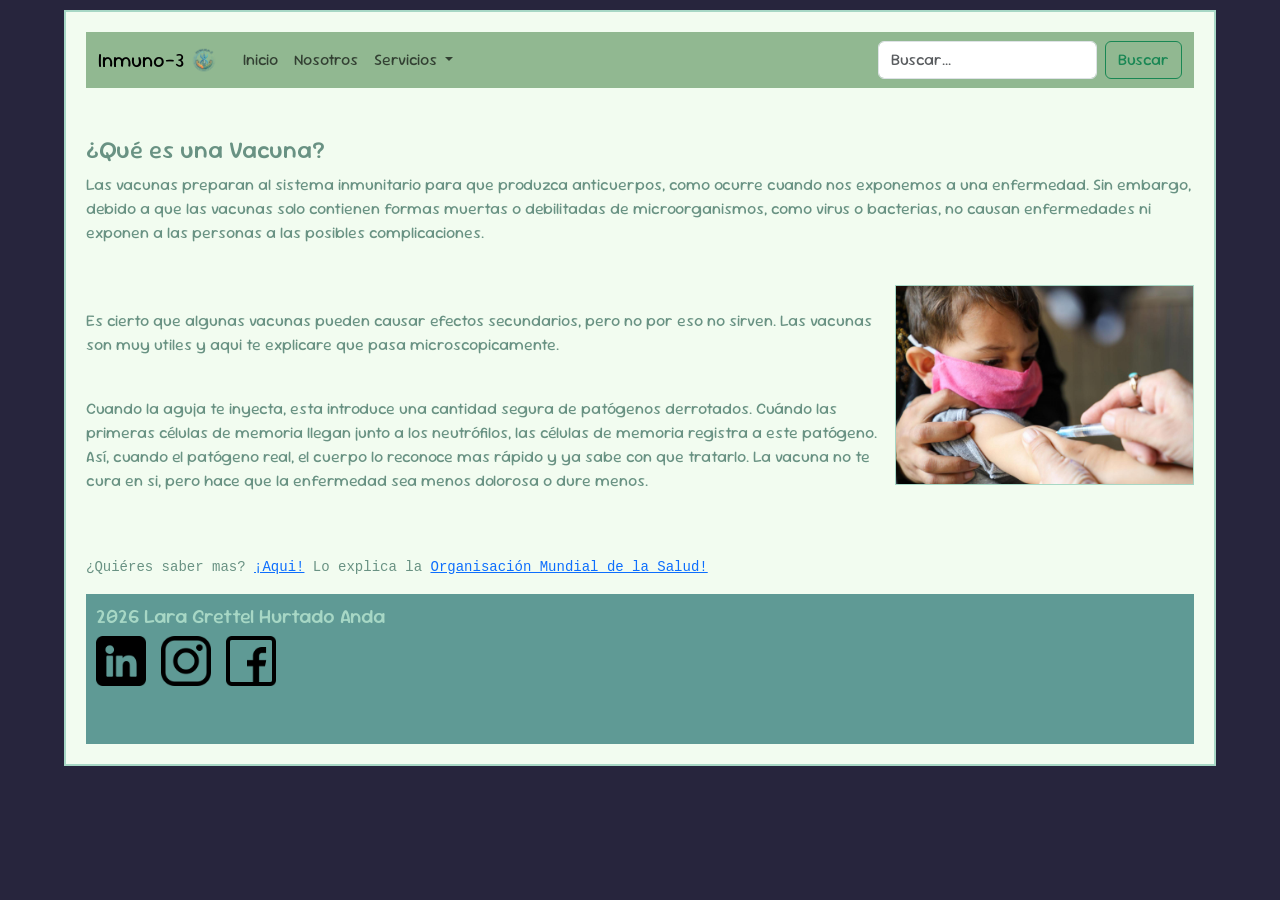
<file: que-es-una-vacuna.html>
<!DOCTYPE html>
<html lang="es">

<head>
    <meta charset="UTF-8">
    <meta name="viewport" content="width=device-width, initial-scale=1.0">
    <title>Proyecto - Que es una vacuna</title>
    <link href="https://cdn.jsdelivr.net/npm/bootstrap@5.3.8/dist/css/bootstrap.min.css" rel="stylesheet" integrity="sha384-sRIl4kxILFvY47J16cr9ZwB07vP4J8+LH7qKQnuqkuIAvNWLzeN8tE5YBujZqJLB" crossorigin="anonymous">
    <script src="https://cdn.jsdelivr.net/npm/@popperjs/core@2.11.8/dist/umd/popper.min.js" integrity="sha384-I7E8VVD/ismYTF4hNIPjVp/Zjvgyol6VFvRkX/vR+Vc4jQkC+hVqc2pM8ODewa9r" crossorigin="anonymous"></script>
    <script src="https://cdn.jsdelivr.net/npm/bootstrap@5.3.8/dist/js/bootstrap.min.js" integrity="sha384-G/EV+4j2dNv+tEPo3++6LCgdCROaejBqfUeNjuKAiuXbjrxilcCdDz6ZAVfHWe1Y" crossorigin="anonymous"></script>
    <link rel="stylesheet" href="css/estilos.css">
    <link rel="preconnect" href="https://fonts.googleapis.com">
    <link rel="preconnect" href="https://fonts.gstatic.com" crossorigin>
    <link href="https://fonts.googleapis.com/css2?family=Fredoka:wdth,wght@95.7,300..700&family=Sour+Gummy:ital,wght@0,100..900;1,100..900&display=swap" rel="stylesheet">
</head>

<body>
        <div id="contenedor" class="container-fluid">
    <nav class="navbar navbar-expand-md" style="background-color: #91b891;" data-bs-theme="light">
    <div class="container-fluid">
        <a class="navbar-brand" href="index.html"><img src="img/ods3_logo.png" class="logo" alt="">
            Inmuno-3&nbsp;
        </a>
        <button class="navbar-toggler" type="button" data-bs-toggle="collapse" data-bs-target="#navbarSupportedContent" aria-controls="navbarSupportedContent" aria-expanded="false" aria-label="Toggle navigation">
        <span class="navbar-toggler-icon"></span>
        </button>
        <div class="collapse navbar-collapse" id="navbarSupportedContent">
        <ul class="navbar-nav me-auto mb-2 mb-lg-0">
            <li class="nav-item">
            <a class="nav-link" href="index.html" >Inicio</a>
        </li>
            <li class="nav-item">
            <a class="nav-link" href="nosotros.html">Nosotros</a>
            </li>
            <li class="nav-item dropdown">
            <a class="nav-link dropdown-toggle" href="#" role="button" data-bs-toggle="dropdown" aria-expanded="false">
                Servicios
            </a>
            <ul class="dropdown-menu">
                <li><a class="dropdown-item" href="que-es-una-vacuna.html">¿Qué es una Vacuna?</a></li>
                <li><a class="dropdown-item" href="lo-que-buscamos.html">¿Qué es lo que Buscamos?</a></li>
                <li><hr class="dropdown-divider"></li>
                <li><a class="dropdown-item" href="ponte-en-contacto.html">Ponte en Contacto</a></li>
                <li><a class="dropdown-item" href="donaciones.html">Apoyar Ahora</a></li>
            </ul>
            </li>
        </ul>
        <form class="d-flex" role="search">
            <input class="form-control me-2" type="search" placeholder="Buscar..." aria-label="Search"/>
            <button type="button" class="btn btn-outline-success">Buscar</button>
        </form>
        </div>
    </div>
    </nav>
    <br></br>
    
        <div id="contenido-vacunas">
            <i class="bi bi-flask"></i><h4></i>¿Qué es una Vacuna?</h4><i class="bi bi-flask"></i>
            <p>Las vacunas preparan al sistema inmunitario para que produzca anticuerpos, como ocurre cuando nos exponemos a una enfermedad. Sin embargo, debido a que las vacunas solo contienen formas muertas o debilitadas de microorganismos, como virus o bacterias, no causan enfermedades ni exponen a las personas a las posibles complicaciones.</p>
            <br>
            <img src="img/vacunas.jpg" style="align-items: center;" alt="">
            <br>
            <p>Es cierto que algunas vacunas pueden causar efectos secundarios, pero no por eso no sirven. Las vacunas son muy utiles y aqui te explicare que pasa microscopicamente.</p>
            <br>
            <p>Cuando la aguja te inyecta, esta introduce una cantidad segura de patógenos derrotados. Cuándo las primeras células de memoria llegan junto a los neutrófilos, las células de memoria registra a este patógeno. Así, cuando el patógeno real, el cuerpo lo reconoce mas rápido y ya sabe con que tratarlo. La vacuna no te cura en si, pero hace que la enfermedad sea menos dolorosa o dure menos.</p>
            <br>
            <br>
            <div style="white-space: nowrap;">
              <pre>¿Quiéres saber mas? <a href="https://www.who.int/es/news-room/questions-and-answers/item/vaccines-and-immunization-what-is-vaccination" target="_blank">¡Aqui!</a> Lo explica la <a href="https://www.unicef.org/parenting/es/salud/lo-que-debes-saber-sobre-vacunas-infantiles" target="_blank">Organisación Mundial de la Salud!</a></pre>
            </div>
        </div>
        <div id="final">
            <h5>2026 Lara Grettel Hurtado Anda</h5>
            <a href="https://www.linkedin.com/in/lara-grettel-undefined-a4aa3135b/"><img src="img/linkedin_tra.png" class="logo-final"alt=""></a>
            <a href="https://www.instagram.com/laragrettel_/"><img src="img/instagram_tra.png" class="logo-final" alt=""></a>
            <a  href="https://www.facebook.com/mimessis?locale=es_LA"><img src="img/facebook_tra.png" class="logo-final" alt=""></a>
        </div>
    </div>
    <script src="https://cdn.jsdelivr.net/npm/bootstrap@5.3.8/dist/js/bootstrap.bundle.min.js" integrity="sha384-FKyoEForCGlyvwx9Hj09JcYn3nv7wiPVlz7YYwJrWVcXK/BmnVDxM+D2scQbITxI" crossorigin="anonymous"></script>
</body>
</html>
</file>
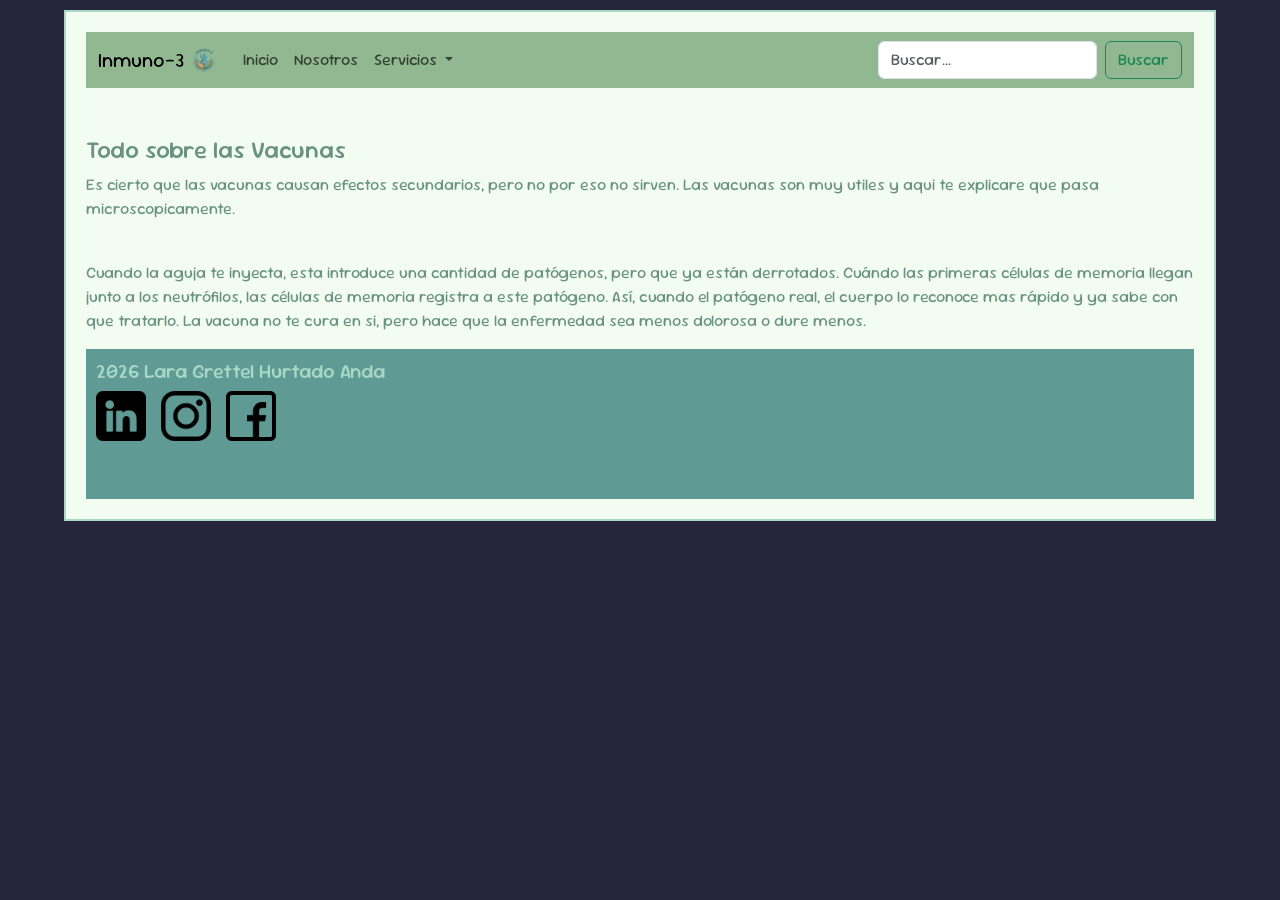
<file: servicios.html>
<!DOCTYPE html>
<html lang="es">

<head>
    <meta charset="UTF-8">
    <meta name="viewport" content="width=device-width, initial-scale=1.0">
    <title>Proyecto - Servicios</title>
    <link href="https://cdn.jsdelivr.net/npm/bootstrap@5.3.8/dist/css/bootstrap.min.css" rel="stylesheet" integrity="sha384-sRIl4kxILFvY47J16cr9ZwB07vP4J8+LH7qKQnuqkuIAvNWLzeN8tE5YBujZqJLB" crossorigin="anonymous">
    <script src="https://cdn.jsdelivr.net/npm/@popperjs/core@2.11.8/dist/umd/popper.min.js" integrity="sha384-I7E8VVD/ismYTF4hNIPjVp/Zjvgyol6VFvRkX/vR+Vc4jQkC+hVqc2pM8ODewa9r" crossorigin="anonymous"></script>
    <script src="https://cdn.jsdelivr.net/npm/bootstrap@5.3.8/dist/js/bootstrap.min.js" integrity="sha384-G/EV+4j2dNv+tEPo3++6LCgdCROaejBqfUeNjuKAiuXbjrxilcCdDz6ZAVfHWe1Y" crossorigin="anonymous"></script>
    <link rel="stylesheet" href="css/estilos.css">
    <link rel="preconnect" href="https://fonts.googleapis.com">
    <link rel="preconnect" href="https://fonts.gstatic.com" crossorigin>
    <link href="https://fonts.googleapis.com/css2?family=Fredoka:wdth,wght@95.7,300..700&family=Sour+Gummy:ital,wght@0,100..900;1,100..900&display=swap" rel="stylesheet">
</head>

<body>
        <div id="contenedor" class="container-fluid">
    <nav class="navbar navbar-expand-md" style="background-color: #91b891;" data-bs-theme="light">
    <div class="container-fluid">
        <a class="navbar-brand" href="index.html"><img src="img/ods3_logo.png" class="logo" alt="">
            Inmuno-3&nbsp;
        </a>
        <button class="navbar-toggler" type="button" data-bs-toggle="collapse" data-bs-target="#navbarSupportedContent" aria-controls="navbarSupportedContent" aria-expanded="false" aria-label="Toggle navigation">
        <span class="navbar-toggler-icon"></span>
        </button>
        <div class="collapse navbar-collapse" id="navbarSupportedContent">
        <ul class="navbar-nav me-auto mb-2 mb-lg-0">
            <li class="nav-item">
            <a class="nav-link current" aria-current="page">Inicio</a>
        </li>
            <li class="nav-item">
            <a class="nav-link" href="nosotros.html">Nosotros</a>
            </li>
            <li class="nav-item dropdown">
            <a class="nav-link dropdown-toggle" href="#" role="button" data-bs-toggle="dropdown" aria-expanded="false">
                Servicios
            </a>
            <ul class="dropdown-menu">
                <li><a class="dropdown-item" href="info.html">Info</a></li>
                <li><a class="dropdown-item" href="servicios.html">Servicios</a></li>
                <li><hr class="dropdown-divider"></li>
                <li><a class="dropdown-item" href="ponte-en-contacto.html">Ponte en Contacto</a></li>
            </ul>
            </li>
        </ul>
        <form class="d-flex" role="search">
            <input class="form-control me-2" type="search" placeholder="Buscar..." aria-label="Search"/>
            <button type="button" class="btn btn-outline-success">Buscar</button>
        </form>
        </div>
    </div>
    </nav>
    <br></br>
    
        <div id="contenido-servicios">
            <i class="bi bi-flask"></i><h4></i>Todo sobre las Vacunas</h4><i class="bi bi-flask"></i>
            <p>Es cierto que las vacunas causan efectos secundarios, pero no por eso no sirven. Las vacunas son muy utiles y aqui te explicare que pasa microscopicamente.</p>
            <br>
            <p>Cuando la aguja te inyecta, esta introduce una cantidad de patógenos, pero que ya están derrotados. Cuándo las primeras células de memoria llegan junto a los neutrófilos, las células de memoria registra a este patógeno. Así, cuando el patógeno real, el cuerpo lo reconoce mas rápido y ya sabe con que tratarlo. La vacuna no te cura en si, pero hace que la enfermedad sea menos dolorosa o dure menos.</p>
        </div>
        
        <div id="final">
            <h5>2026 Lara Grettel Hurtado Anda</h5>
            <a href="https://www.linkedin.com/in/lara-grettel-undefined-a4aa3135b/"><img src="img/linkedin_tra.png" class="logo-final"alt=""></a>
            <a href="https://www.instagram.com/laragrettel_/"><img src="img/instagram_tra.png" class="logo-final" alt=""></a>
            <a  href="https://www.facebook.com/mimessis?locale=es_LA"><img src="img/facebook_tra.png" class="logo-final" alt=""></a>
        </div>
    </div>
    <script src="https://cdn.jsdelivr.net/npm/bootstrap@5.3.8/dist/js/bootstrap.bundle.min.js" integrity="sha384-FKyoEForCGlyvwx9Hj09JcYn3nv7wiPVlz7YYwJrWVcXK/BmnVDxM+D2scQbITxI" crossorigin="anonymous"></script>
</body>
</html>
</file>
<file: css/estilos.css>
body {
    font-family: Sour Gummy, sans-serif;
    color: #699283;
    background-color: #27253d;
}
h1 {
    font-size: 5%;
}
#contenedor {
    width: 90%;
    border: 2px solid #a7d7c5;
    padding: 20px;
    margin-top: 10px;
    background-color: #f2fcf0;
}
.logo{
    border: none;
    width: 30px;
    height: 30px;
}
#contenido {
    height: 700px;
}
#contenido-largo {
    height:600px;
}
.imagen-principal {
    height: 200px;
    border: none;
    padding: 15px;
}
.imagen-ods-3{ 
    margin: 15px;
    border: none;
    float: right;
}


.logo-principal {
    height: 50px;
    float: left;
    border: none;
    padding: 5px;
}

.logo-final {
    height: 50px;
    float: left;
    margin-right: 15px;
    border: none;
}
img {
    height: 200px;
    border: 1px solid #a7d7c5;
    float: right;
}
#final {
    font-family: Sour Gummy, sans-serif;
    font-size: 25px;
    color: #a7d7c5;
    background-color: #5f9a95;
    padding: 10px;
    height: 150px;
}
</file>
